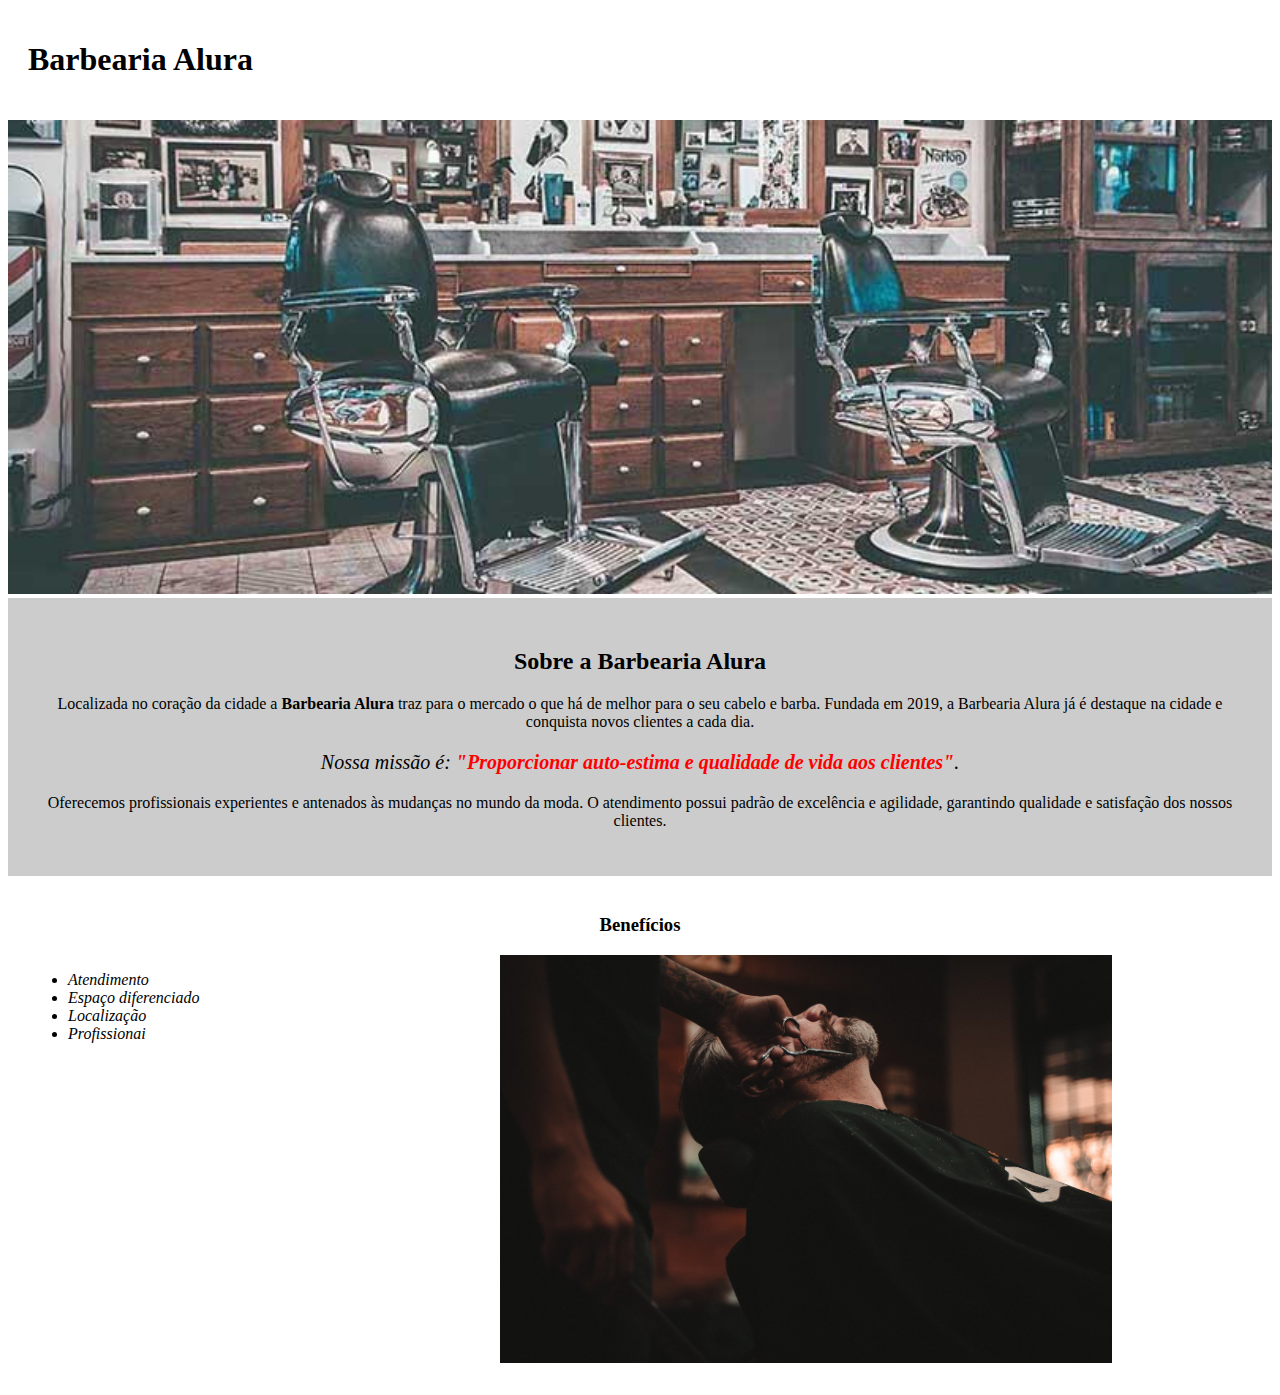
<file: index.html>
<!DOCTYPE html>
<html lag="pt-br">

    <head>
        <meta charset="UTF-8">
        <title>Barbearia Alura</title>
        <link rel= "stylesheet" href="style.css">

    </head>

    

    <body>
        <header>
            <h1 class="titulo-principal">Barbearia Alura</h1>
        </header>

        <img id="banner" src="banner.jpg">
        <div class= "principal">
            <h2 class="titulo-centralizado">Sobre a Barbearia Alura</h1>

            <p>Localizada no coração da cidade a <strong>Barbearia Alura</strong> traz para o mercado o que há de melhor para o seu cabelo e barba. 
             Fundada em 2019, a Barbearia Alura já é destaque na cidade e conquista novos clientes a cada dia.</p>

             <p id="missao"><em>Nossa missão é: <strong>"Proporcionar auto-estima e qualidade de vida aos clientes"</strong>.</em></p>

            <p>Oferecemos profissionais experientes e antenados às mudanças no mundo da moda. O atendimento possui padrão de excelência e agilidade, garantindo qualidade e satisfação dos nossos clientes.</p>
        </div>

        <div class= "beneficios">
    
            <h3 class="titulo-centralizado">Benefícios</h3>

            <ul>
                <li class= "itens">Atendimento</li>
                <li class= "itens">Espaço diferenciado</li>
                <li class= "itens">Localização</li>
                <li class= "itens">Profissionai</li>
            </ul>

            <img id= beneficios src="beneficios.jpg" class="imagembeneficios">

        </div>
    </body>

   </html>
</file>
<file: style.css>
body { 
        }

.principal {
    background: #CCCCCC;
    padding: 30px;
    } 

.titulo-principal {
    padding: 20px;
}

#banner {
    width: 100%;
    }

.titulo-centralizado {
    text-align:center
}

p {
    text-align: center;
    }

 #missao {
     font-size: 20px
    }

 em strong {
     color:red
    }

  .itens {
     font-style: italic;
    }

    .beneficios {
        background: #FFFFFF;
        padding: 20px;
    }

 ul {
    display: inline-block;
    vertical-align: top;
    width: 20%;
    margin-right: 15%;
}

 .imagembeneficios {
        width: 50%;
     }
</file>
